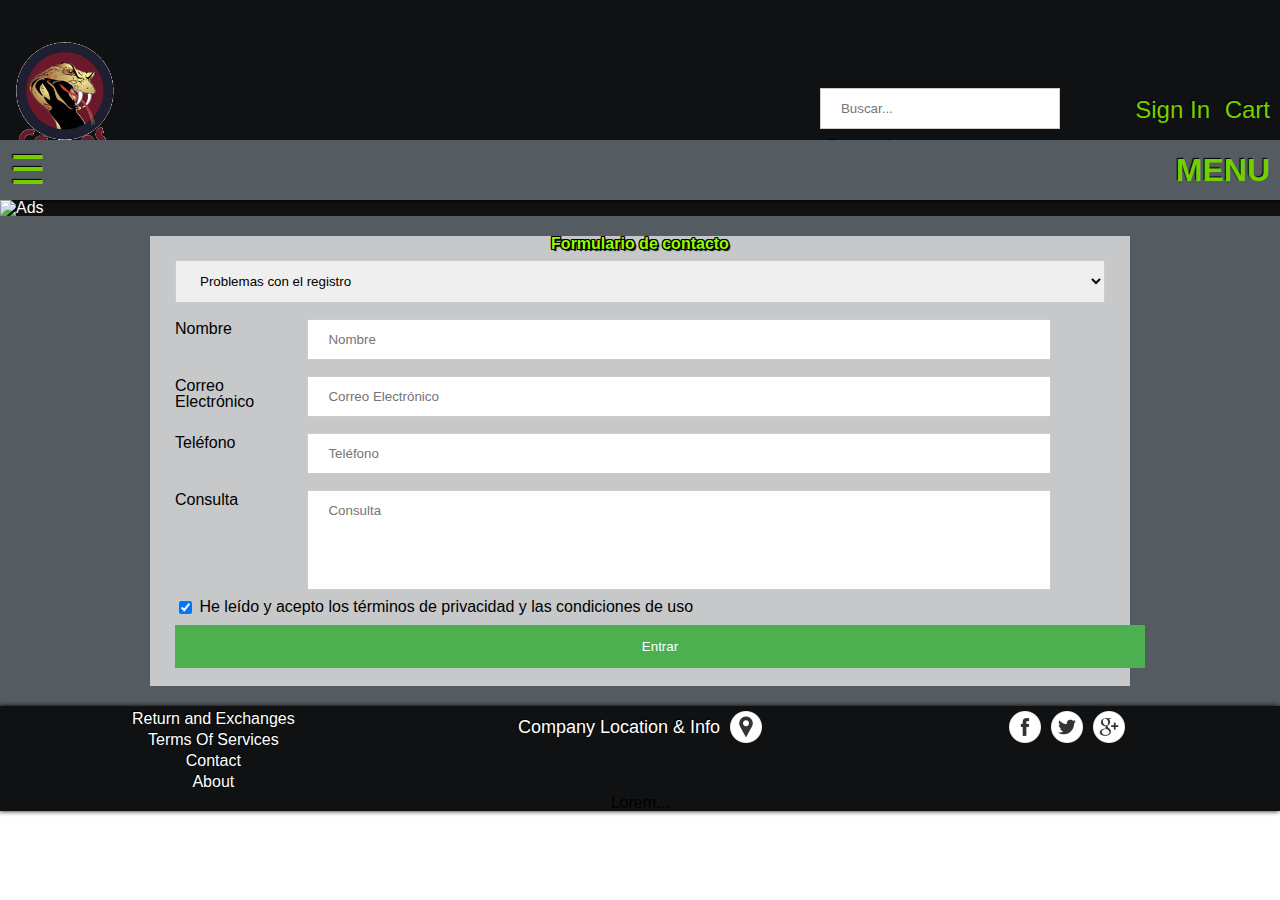
<file: contacto.html>
<!--instalar npm install pug-cli -g-->
<!--compilar pug -P Contacto.pug-->
<!DOCTYPE html>
<html>
<div class="pagina">
<head>
    <meta charset="UTF-8">
    <meta name=description content="">
    <meta name=viewport content="width=device-width, initial-scale=1">
    <title>Contacto</title>
    <link rel=stylesheet href="style/cssJulio.css">
	<link rel=stylesheet href="style/cssEdu/contacto.css">
	<script type="text/javascript" src="javascript/contacto.js"></script>
    <script src="./js/scriptJulio.js"></script>
	
  </head>
  <body>
    <div id="flexWrapper">
      <header>
        <!-- Menu -->
        <div id="menuBar">
          <h1>MENU</h1>
          <input type="button" onclick="desplegarMenu(this.parentNode); openDrpdown(1);" value="☰" class="dropbtn" id="menuIcon" />
            <ul id="menu1" class="dropdown-content">
              <li><a href="#">New Arrivals</a></li>
              <li>
                <input type="button" onclick="openDrpdown(2);" value="All Sections" class="dropbtn"/>
                  <ul id="menu2" class="dropdown-content">
                    <li id="menuItemLvl2"><a href="segundoNivel.html">Section 1</a></li>
                    <li id="menuItemLvl2"><a href="segundoNivel.html">Section 2</a></li>
                    <li id="menuItemLvl2"><a href="segundoNivel.html">Section 3</a></li>
                  </ul></li>
              <li><a href="#">Custom PC</a></li>
              <li><a href="#">Offers</a></li>
            </ul>
        </div>
        <!-- LOGO -->
        <a href="index.html" id="logo"><img id="imgLogo" src="./style/media/images/cobras.gif" alt="Logo" /></a>
        <div id="searchWrapper" class="">
          <input id="searchBox" placeholder="Buscar..." type="text" class="">
          <a id="cerrarBuscar" href="#" onclick="buscarCerrar()">x</a>
          <a href="#" onclick="buscarOpen()">Search</a>
        </div>
        <!-- Tablet y escritorio -->
        <div id="searchWrapperBig" class="">
          <input id="searchBoxBig" placeholder="Buscar..." type="text" class="">
          <a href="#" onclick="">Search</a>
        </div>
        <div id="loginWrapper">
          <a href="login.html">Sign In</a>
        </div>        
        <div id="cartWrapper"><a href="#">Cart</a></div>
        </nav>
      </header>
      <main>
        <div id="sectionsContainer">
          <section class="news">
            
          </section>
        </div>
        <div id="adsContainer"><a href="#"><img alt="Ads"></a></div>
      </main>
  <body></body>
  <div class="contenedor">
    <div class="cuerpo">
    <div class="cabecera">
      <h2>Formulario de contacto</h2>
    </div>
      <p>
        <select class="combo" id="cs1">
          <option value="Problemas con el registro">Problemas con el registro</option>
          <option value="Problemas con mi saldo">Problemas con mi saldo</option>
          <option value="Error al finalizar la compra">Error al finalizar la compra</option>
          <option value="Otro">Otro </option>
        </select>
      </p>
      <p>
        <label class="extra" for="cs2">Nombre</label>
        <input placeholder="Nombre" type="text" name="Nombre" id="cs2" required>
      </p>
      <p>
        <label class="extra" for="cs3">Correo Electrónico</label>
        <input placeholder="Correo Electrónico" type="text" name="Correo" id="cs3" required>
      </p>
      <p>
        <label class="extra" for="cs4">Teléfono</label>
        <input placeholder="Teléfono"type="text" name="Teléfono" id="cs4" required>
      </p>
      <p>
        <label class="extra" for="cs5">Consulta</label>
          <textarea class="consulta" placeholder="Consulta" type="text" name="Consulta" id="cs5" required></textarea>
      </p>
      <input type="checkbox" name="agreement" id="input1" checked="checked">
      <label for="input1">He leído y acepto los términos de privacidad y las condiciones de uso</label>
      <div class="boton" id="btn">
          <button type="button" onclick="ocultarBoton()">Entrar</button>
      </div>
      <div class="loader" id="load">
      </div>
      </div>
    </div>
      <footer>
        <div class="div-footer"><a href="#">Return and Exchanges</a><a href="#">Terms Of Services</a><a href="contacto.html">Contact</a><a href="#">About</a>
        </div>
        <div class="div-footer">
            <a id="mapLocationAnchor" href="localizacion.html">Company Location & Info</a>
            <a href="localizacion.html">
              <img id="mapLocationIcon" src="./style/media/images/icons/location_pin_icon.png" alt="Map location icon" alt="Map Location">
            </a>
        </div>
        <div id="socialNetworkIconBarBottom" class="div-footer">
          <a href="#"><img class="snIcon" src="./style/media/images/icons/facebook_icon.png" alt="Facebook icon"></a>
          <a href="#"><img class="snIcon" src="./style/media/images/icons/twitter_icon.png" alt="Twitter icon"></a>
          <a href="#"><img class="snIcon" src="./style/media/images/icons/google_plus_icon.png" alt="Google plus icon"></a>
        </div>
        <div class="div-footer">
          <p>Lorem...</p>
        </div>
      </footer>
</div>
</html>
</file>
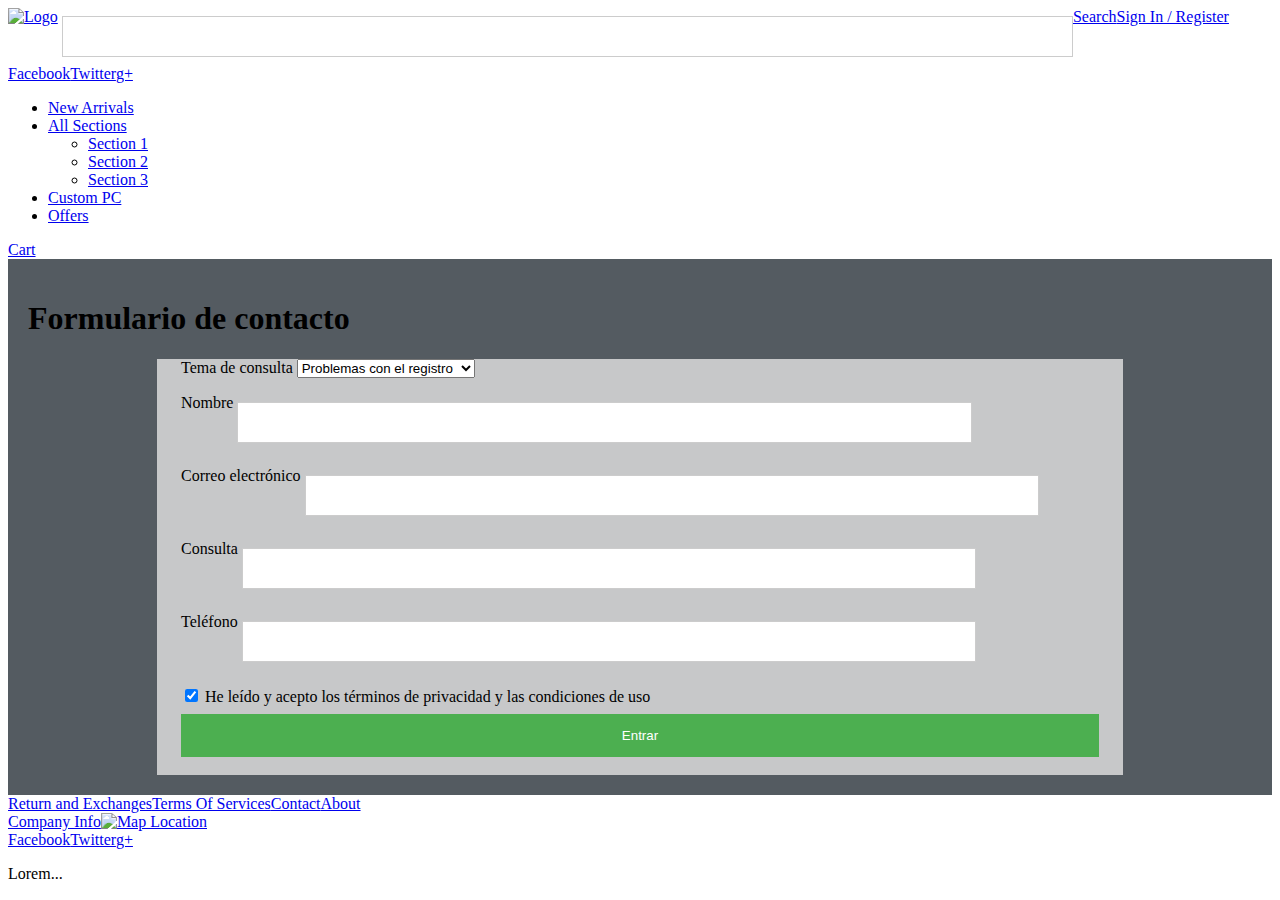
<file: contacto_old.html>
<!--instalar npm install pug-cli -g-->
<!--compilar pug -P Contacto.pug-->
<!DOCTYPE html>
<html>
  <head>
    <meta charset="utf-8">
    <meta name=viewport content="width=device-with, initial-scale=1">
    <link rel=stylesheet href="style/cssEdu/contacto.css">
    <title>Contacto</title>
    <header>
      <nav id="top-nav"><a href="Index.html"><img alt="Logo"></a>
        <input type="text"><a href="#">Search</a><a href="login.html">Sign In / Register</a>
      </nav>
      <nav id="bottom-nav">
        <div id="socialNetworkIconBarTop"><a href="#">Facebook</a><a href="#">Twitter</a><a href="#">g+</a>
        </div>
        <div id="menuBar">
          <ul id="menuItemLvl1">
            <li><a href="#">New Arrivals</a></li>
            <li><a href="1nivel.html">All Sections
                <ul id="menuLvl2">
                  <li id="menuItemLvl2"><a href="segundoNivel.html">Section 1</a></li>
                  <li id="menuItemLvl2"><a href="segundoNivel.html">Section 2</a></li>
                  <li id="menuItemLvl2"><a href="segundoNivel.html">Section 3</a></li>
                </ul></a></li>
            <li><a href="#">Custom PC</a></li>
            <li><a href="#">Offers</a></li>
          </ul>
        </div>
        <div id="div-cart"><a href="#">Cart</a></div>
      </nav>
    </header>
  </head>
  <body></body>
  <div class="contenedor">
    <div class="cabezera">
      <h1>Formulario de contacto</h1>
    </div>
    <div class="cuerpo">
      <p>
        <label for="cs1">Tema de consulta</label>
        <select id="cs1">
          <option value="Problemas con el registro">Problemas con el registro</option>
          <option value="Problemas con mi saldo">Problemas con mi saldo</option>
          <option value="Error al finalizar la compra">Error al finalizar la compra</option>
          <option value="Otro">Otro </option>
        </select>
      </p>
      <p>
        <label for="cs2">Nombre</label>
        <input type="text" name="Nombre" id="cs2">
      </p>
      <p>
        <label for="cs3">Correo electrónico</label>
        <input type="text" name="Correo" id="cs3">
      </p>
      <p>
        <label for="cs4">Consulta</label>
        <input type="text" name="Consulta" id="cs4">
      </p>
      <p>
        <label for="cs5">Teléfono</label>
        <input type="text" name="Teléfono" id="cs5">
      </p>
      <input type="checkbox" name="agreement" id="input1" checked="checked">
      <label for="input1">He leído y acepto los términos de privacidad y las condiciones de uso</label>
      <div class="boton">
        <button type="submit">Entrar</button>
      </div>
    </div>
  </div>
  <footer>
    <div class="div-footer"><a href="#">Return and Exchanges</a><a href="#">Terms Of Services</a><a href="contacto.html">Contact</a><a href="#">About</a>
    </div>
    <div class="div-footer">
      <div id="div-map"><a href="localizacion.html">Company Info</a><a href="localizacion.html"><img alt="Map Location"></a></div>
      <div id="socialNetworkIconBarBottom"><a href="#">Facebook</a><a href="#">Twitter</a><a href="#">g+</a>
      </div>
    </div>
    <div class="div-footer">
      <p>Lorem...</p>
    </div>
  </footer>
</html>
</file>
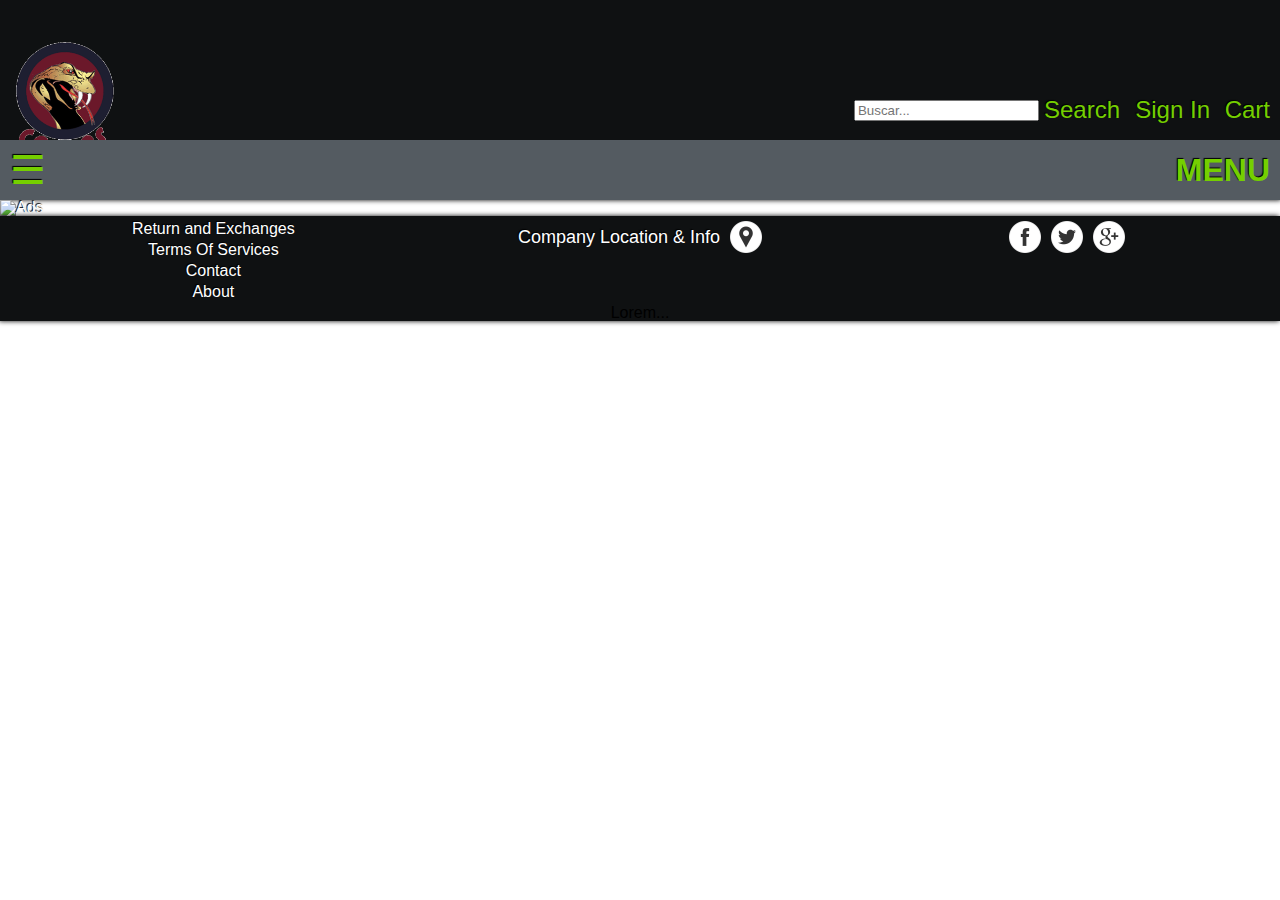
<file: Index - copia.html>
<!DOCTYPE html>
<html>
  <head>
    <meta charset="UTF-8">
    <meta name=description content="">
    <meta name=viewport content="width=device-width, initial-scale=1">
    <title>Homapage</title>
    <link rel=stylesheet href="style/cssJulio.css">
    <script src="./js/scriptJulio.js"></script>
  </head>
  <body>
    <div id="flexWrapper">
      <header>
        <!-- Menu -->
        <div id="menuBar">
          <h1>MENU</h1>
          <input type="button" onclick="desplegarMenu(this.parentNode); openDrpdown(1);" value="☰" class="dropbtn" id="menuIcon" />
            <ul id="menu1" class="dropdown-content">
              <li><a href="#">New Arrivals</a></li>
              <li>
                <input type="button" onclick="openDrpdown(2);" value="All Sections" class="dropbtn"/>
                  <ul id="menu2" class="dropdown-content">
                    <li id="menuItemLvl2"><a href="segundoNivel.html">Section 1</a></li>
                    <li id="menuItemLvl2"><a href="segundoNivel.html">Section 2</a></li>
                    <li id="menuItemLvl2"><a href="segundoNivel.html">Section 3</a></li>
                  </ul></li>
              <li><a href="#">Custom PC</a></li>
              <li><a href="#">Offers</a></li>
            </ul>
        </div>
        <!-- LOGO -->
        <a href="Index.html" id="logo"><img id="imgLogo" src="./style/media/images/cobras.gif" alt="Logo" /></a>
        <div id="searchWrapper" class="">
          <input id="searchBox" placeholder="Buscar..." type="text" class="">
          <a id="cerrarBuscar" href="#" onclick="buscarCerrar()">x</a>
          <a href="#" onclick="buscarOpen()">Search</a>
        </div>
        <!-- Tablet y escritorio -->
        <div id="searchWrapperBig" class="">
          <input id="searchBoxBig" placeholder="Buscar..." type="text" class="">
          <a href="#" onclick="">Search</a>
        </div>
        <div id="loginWrapper">
          <a href="login.html">Sign In</a>
        </div>        
        <div id="cartWrapper"><a href="#">Cart</a></div>
        </nav>
      </header>
      <main>
        <div id="sectionsContainer">
          <section class="news">
            
          </section>
        </div>
        <div id="adsContainer"><a href="#"><img alt="Ads"></a></div>
      </main>
      <footer>
        <div class="div-footer"><a href="#">Return and Exchanges</a><a href="#">Terms Of Services</a><a href="contacto.html">Contact</a><a href="#">About</a>
        </div>
        <div class="div-footer">
            <a id="mapLocationAnchor" href="localizacion.html">Company Location & Info</a>
            <a href="localizacion.html">
              <img id="mapLocationIcon" src="./style/media/images/icons/location_pin_icon.png" alt="Map location icon" alt="Map Location">
            </a>
        </div>
        <div id="socialNetworkIconBarBottom" class="div-footer">
          <a href="#"><img class="snIcon" src="./style/media/images/icons/facebook_icon.png" alt="Facebook icon"></a>
          <a href="#"><img class="snIcon" src="./style/media/images/icons/twitter_icon.png" alt="Twitter icon"></a>
          <a href="#"><img class="snIcon" src="./style/media/images/icons/google_plus_icon.png" alt="Google plus icon"></a>
        </div>
        <div class="div-footer">
          <p>Lorem...</p>
        </div>
      </footer>
    </div>
  </body>
</html>
</file>
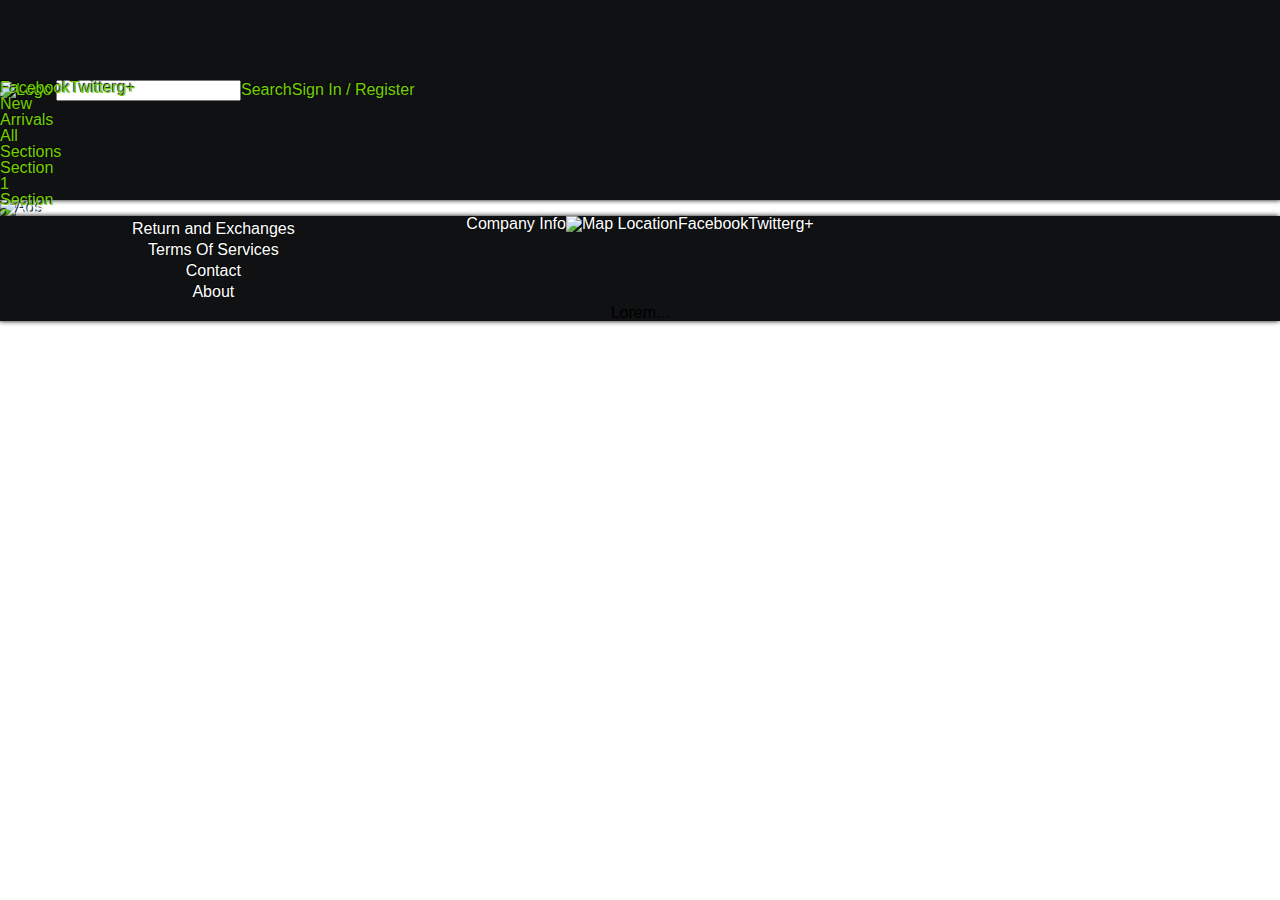
<file: index_old.html>
<!DOCTYPE html>
<html>
  <head>
    <meta charset="UTF-8">
    <meta name=description content="">
    <meta name=viewport content="width=device-width, initial-scale=1">
    <title>Homapage</title>
    <link rel=stylesheet href="style/cssJulio.css">
  </head>
  <body>
    <div id="flexWrapper">
      <header>
        <nav id="top-nav"><a href="Index.html"><img alt="Logo"></a>
          <input id="searchBox" type="text"><a href="#">Search</a><a href="login.html">Sign In / Register</a>
        </nav>
        <nav id="bottom-nav">
          <div id="socialNetworkIconBarTop"><a href="#">Facebook</a><a href="#">Twitter</a><a href="#">g+</a>
          </div>
          <div id="menuBar">
            <ul id="menuItemLvl1">
              <li><a href="#">New Arrivals</a></li>
              <li><a href="1nivel.html">All Sections
                  <ul id="menuLvl2">
                    <li id="menuItemLvl2"><a href="segundoNivel.html">Section 1</a></li>
                    <li id="menuItemLvl2"><a href="segundoNivel.html">Section 2</a></li>
                    <li id="menuItemLvl2"><a href="segundoNivel.html">Section 3</a></li>
                  </ul></a></li>
              <li><a href="#">Custom PC</a></li>
              <li><a href="#">Offers</a></li>
            </ul>
          </div>
          <div id="div-cart"><a href="#">Cart</a></div>
        </nav>
      </header>
      <main>
        <div id="sectionsContainer">
          <section class="news"></section>
          <section class="news"></section>
          <section class="news"></section>
        </div>
        <div id="adsContainer"><a href="#"><img alt="Ads"></a></div>
      </main>
      <footer>
        <div class="div-footer"><a href="#">Return and Exchanges</a><a href="#">Terms Of Services</a><a href="contacto.html">Contact</a><a href="#">About</a>
        </div>
        <div class="div-footer">
          <div id="div-map"><a href="localizacion.html">Company Info</a><a href="localizacion.html"><img alt="Map Location"></a></div>
          <div id="socialNetworkIconBarBottom"><a href="#">Facebook</a><a href="#">Twitter</a><a href="#">g+</a>
          </div>
        </div>
        <div class="div-footer">
          <p>Lorem...</p>
        </div>
      </footer>
    </div>
  </body>
</html>
</file>
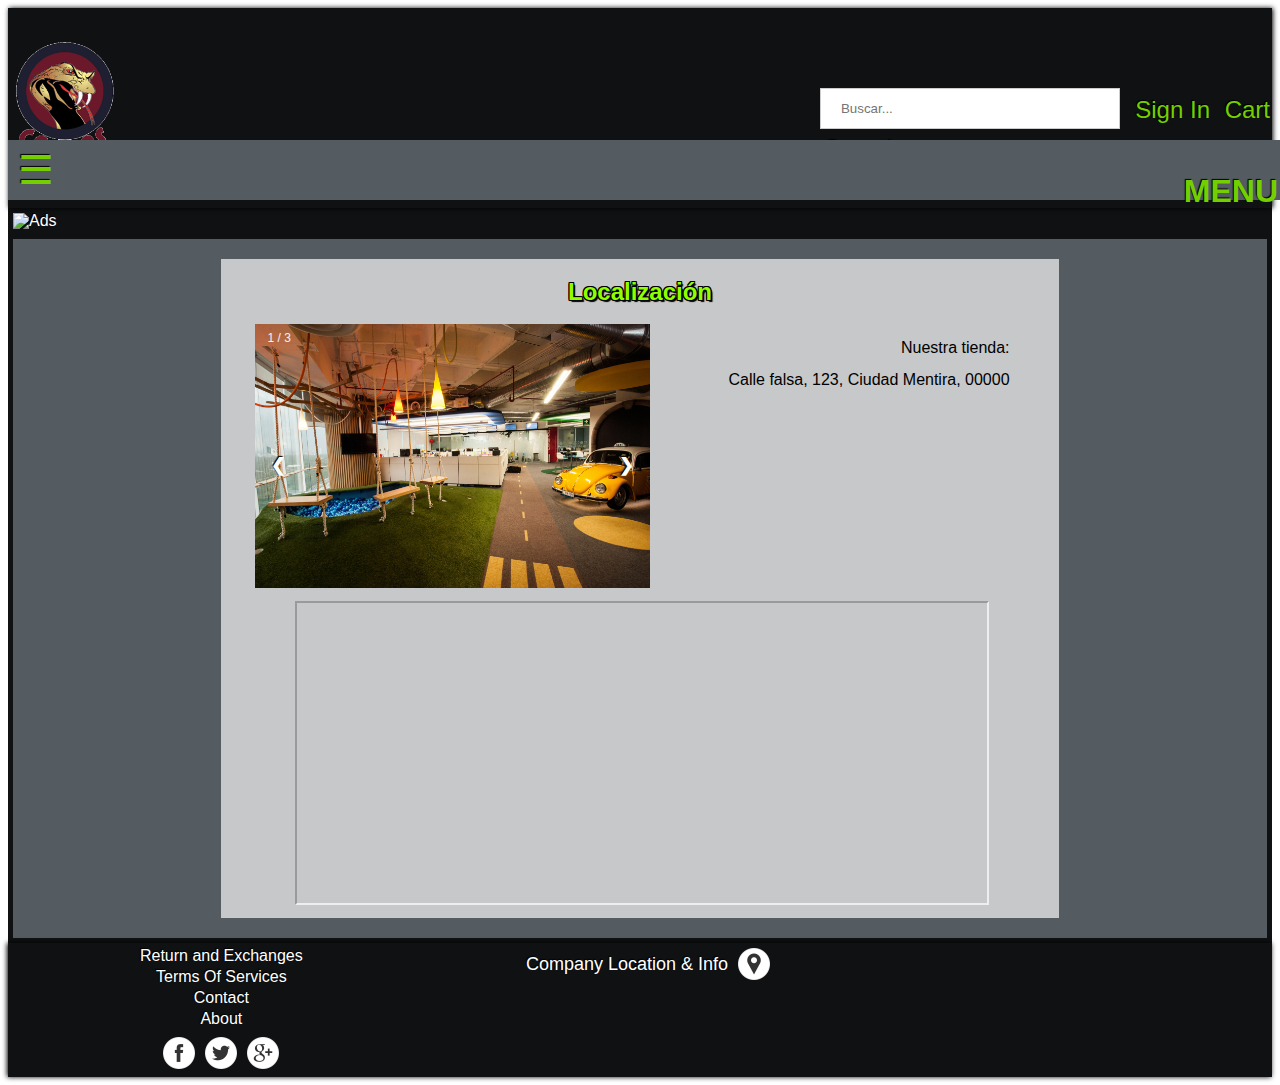
<file: localizacion.html>
<!--instalar npm install pug-cli -g-->
<!--compilar pug -P Contacto.pug-->
<!-- git fetch origin || git merge origin/gh-pages || git add . || git commit -m "" || git push origin rama_edu-->
<!DOCTYPE html>
<html>
    
<div class="pagina">
  <!DOCTYPE html>
<html>
  <head>
    <meta charset="UTF-8">
    <meta name=description content="">
    <meta name=viewport content="width=device-width, initial-scale=1">
    <title>Localización</title>
    <link rel=stylesheet href="style/cssEdu/localizacion.css">
  </head>
  <body>
    <div id="flexWrapper">
      <header>
        <!-- Menu -->
        <div id="menuBar">
          <h1>MENU</h1>
          <input type="button" onclick="desplegarMenu(this.parentNode); openDrpdown(1);" value="☰" class="dropbtn" id="menuIcon" />
            <ul id="menu1" class="dropdown-content">
              <li><a href="#">New Arrivals</a></li>
              <li>
                <input type="button" onclick="openDrpdown(2);" value="All Sections" class="dropbtn"/>
                  <ul id="menu2" class="dropdown-content">
                    <li id="menuItemLvl2"><a href="segundoNivel.html">Section 1</a></li>
                    <li id="menuItemLvl2"><a href="segundoNivel.html">Section 2</a></li>
                    <li id="menuItemLvl2"><a href="segundoNivel.html">Section 3</a></li>
                  </ul></li>
              <li><a href="#">Custom PC</a></li>
              <li><a href="#">Offers</a></li>
            </ul>
        </div>
        <!-- LOGO -->
        <a href="index.html" id="logo"><img id="imgLogo" src="./style/media/images/cobras.gif" alt="Logo" /></a>
        <div id="searchWrapper" class="">
          <input id="searchBox" placeholder="Buscar..." type="text" class="">
          <a id="cerrarBuscar" href="#" onclick="buscarCerrar()">x</a>
          <a href="#" onclick="buscarOpen()">Search</a>
        </div>
        <!-- Tablet y escritorio -->
        <div id="searchWrapperBig" class="">
          <input id="searchBoxBig" placeholder="Buscar..." type="text" class="">
          <a href="#" onclick="">Search</a>
        </div>
        <div id="loginWrapper">
          <a href="login.html">Sign In</a>
        </div>        
        <div id="cartWrapper"><a href="#">Cart</a></div>
        </nav>
      </header>
      <main>
        <div id="sectionsContainer">
          <section class="news">
            
          </section>
        </div>
        <div id="adsContainer"><a href="#"><img alt="Ads"></a></div>
      </main>
  <body>
  <div class="contenedor">
    <div class="cuerpo">
    <div class="cabecera">
      <h2>Localización</h2>
    </div>
        <div class=localizacion>
            <!--PRUEBA-->
            <div class="slideshow-container">
              <div class="mySlides fade">
                <div class="numbertext">1 / 3</div>
                <img src="imagenes/Entrada.jpg" style="width:100%">
              </div>

              <div class="mySlides fade">
                <div class="numbertext">2 / 3</div>
                <img src="imagenes/img2.jpg" style="width:100%">
              </div>

              <div class="mySlides fade">
                <div class="numbertext">3 / 3</div>
                <img src="imagenes/img3.jpg" style="width:100%">
              </div>
              <a class="prev" onclick="plusSlides(-1)">&#10094;</a>
              <a class="next" onclick="plusSlides(1)">&#10095;</a>
            </div>
            <div class="txt">
            <p>Nuestra tienda: <br><br> Calle falsa, 123, Ciudad Mentira, 00000</p>
            </div>
            
            <!--<div class="img">
            <img src="../imagenes/Entrada.jpg" width="100%" height="100%">
            </div>
            -->
        </div>
        
        <div class="mapa">
        <iframe src="https://www.google.com/maps/embed?pb=!1m18!1m12!1m3!1d50057.8791138943!2d-0.507543641959008!3d38.35783554217254!2m3!1f0!2f0!3f0!3m2!1i1024!2i768!4f13.1!3m3!1m2!1s0xd6235da3b9dab4b%3A0x1d7da872ac0b81e3!2sAlicante!5e0!3m2!1ses!2ses!4v1476198800826" width="100%" height="300px">Ubicación</iframe>
        </div>
      </div>
      <script type="text/javascript" src="javascript/localizacion.js"></script>
    </div>
  <footer>
        <div class="div-footer"><a href="#">Return and Exchanges</a><a href="#">Terms Of Services</a><a href="contacto.html">Contact</a><a href="#">About</a>
        </div>
        <div class="div-footer">
            <a id="mapLocationAnchor" href="localizacion.html">Company Location & Info</a>
            <a href="localizacion.html">
              <img id="mapLocationIcon" src="./style/media/images/icons/location_pin_icon.png" alt="Map location icon" alt="Map Location">
            </a>
        </div>
        <div id="socialNetworkIconBarBottom" class="div-footer">
          <a href="#"><img class="snIcon" src="./style/media/images/icons/facebook_icon.png" alt="Facebook icon"></a>
          <a href="#"><img class="snIcon" src="./style/media/images/icons/twitter_icon.png" alt="Twitter icon"></a>
          <a href="#"><img class="snIcon" src="./style/media/images/icons/google_plus_icon.png" alt="Google plus icon"></a>
        </div>
        <div class="div-footer">
          <p>Lorem...</p>
        </div>
      </footer>
</div>
</html>
</file>
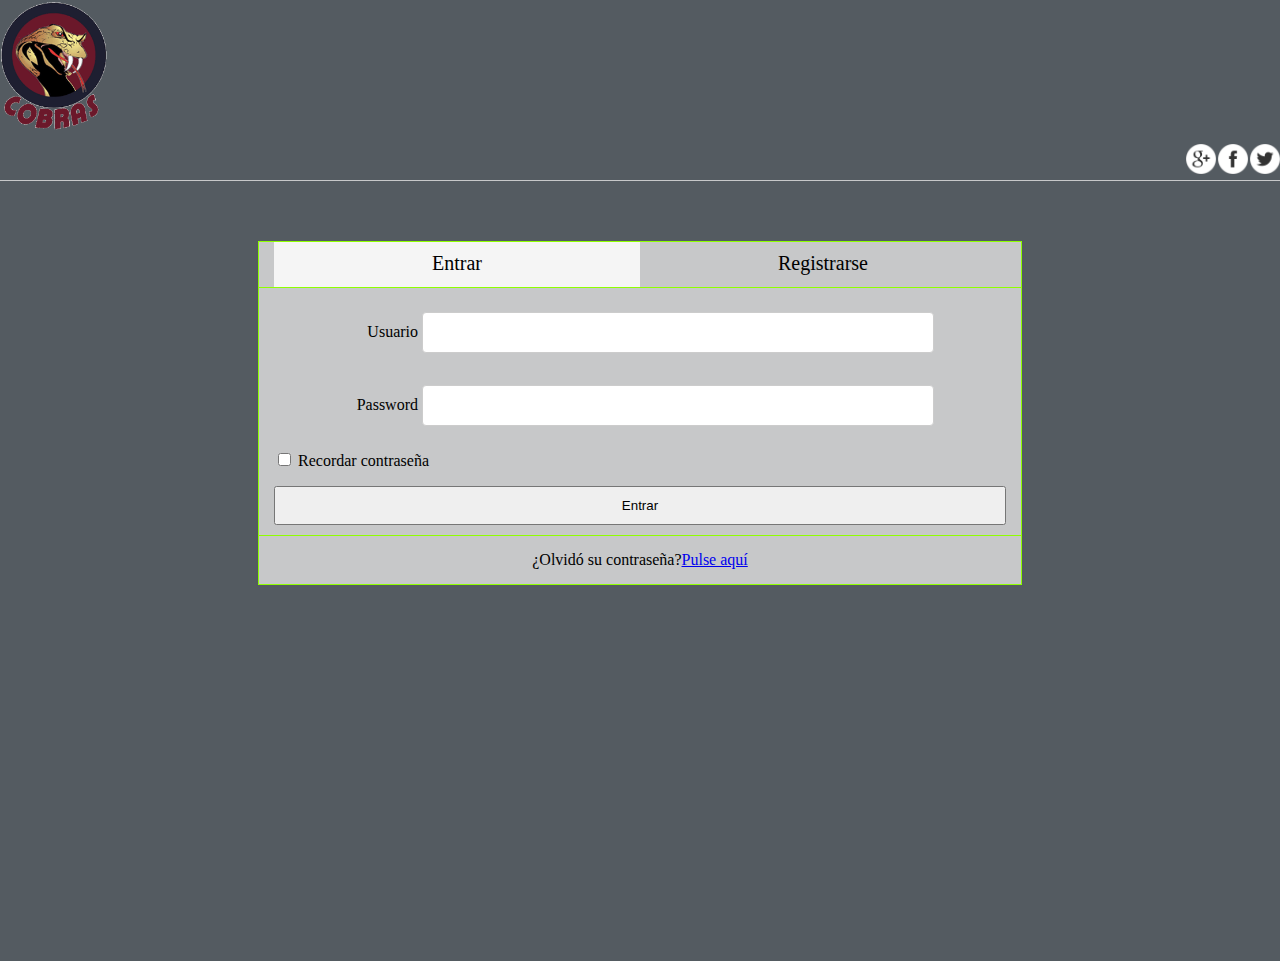
<file: login.html>
<!DOCTYPE html>
<html>
  <head>
    <meta charset="utf-8">
    <title>Sign-in/Sign-up</title>
    <link rel="stylesheet" href="style/login.css" type="text/css">
  </head>
    
    
  <body>
      
        <header>
            <div class="logo">
                <a href="index.html"><img src="style/media/images/cobras.gif"></a>
            </div>
            <div class="social">
                <a href="https://twitter.com/"><img src="style/media/images/icons/twitter_icon.png"></a>
                <a href="https://es-es.facebook.com/"><img src="style/media/images/icons/facebook_icon.png"></a>
                <a href="https://plus.google.com/collections/featured?hl=es"><img src="style/media/images/icons/google_plus_icon.png"></a>
            </div>
      </header>
        <main>
            <div class="tabs">
                <ul class="tab">
                    <li><a href="javascript:void(0)" class="tablinks" onclick="openTab(event, 'entrar')" id="default" >Entrar</a></li>
                    <li><a href="javascript:void(0)" class="tablinks" onclick="openTab(event, 'registrarse')">Registrarse</a></li>
                </ul>
            </div>
            
            <div id="entrar" class="tabcontent">
            
            <form id="form-login" >
              <p>
                <label for="user">Usuario</label>
                <input type="text" name="usuario" id="user" placeholder="Usuario" required>
              </p>
              <p>
                <label for="password">Password</label>
                <input type="password" name="pass" id="password" placeholder="Contraseña" required>
              </p>
              <p>
                <input type="checkbox" id="recordarPass">
                <label for="recordarPass">Recordar contraseña</label>
              </p>
            <input type="submit" value="Entrar">
            </form>
            </div>
            <div id="registrarse" class="tabcontent">
            <p>* Los campos son oligatorios</p>
            <form id="form-registro" action="" method="post">
              <p>
                <label for="newuser">Nombre Usuario *</label>
                <input type="text" name="usuario" id="newuser" placeholder="Nuevo usuario *" required>
              </p>
              <p>
                <label for="newPass">Password *</label>
                <input type="password" name="password" id="newPass" placeholder="Contraseña *" required>
              </p>
                <p>
                <label for="newPass">Repetir contraseña *</label>
                <input type="password" name="password" id="newPass" placeholder="Repetir contraseña *" required>
              </p>
              <p>
                <label for="newEmail">e-Mail *</label>
                <input type="text" name="email" id="newEmail" placeholder="e-Mail *" required>
              </p>
              <p>
                <input type="checkbox" id="aceptar">
                <label for="aceptar">He leído y acepto la política de privacidad</label>
              </p>
                
            <input type="submit" value="Registrarse">
            </form>
            </div>
            
            <div class="recuperarPass">
                <label for="recuperacionPass">¿Olvidó su contraseña?</label><a href="#" id="recuperacionPass">Pulse aquí</a>
            </div>
    </main>
      <script>
        function openTab(evt, login)
        {
            var i, tabcontent, tablinks;
            
            tabcontent=document.getElementsByClassName("tabcontent");
            for(i=0;i<tabcontent.length;i++)
            {
                tabcontent[i].style.display="none";
            }
            
            tablinks = document.getElementsByClassName("tablinks");
            for (i = 0; i < tablinks.length; i++) {
                tablinks[i].className = tablinks[i].className.replace(" active", "");
            }
            
            document.getElementById(login).style.display = "block";
            evt.currentTarget.className += " active";
            
        }
        
        document.getElementById("default").click();
        
        
    </script>
      
  </body>
</html>
</file>
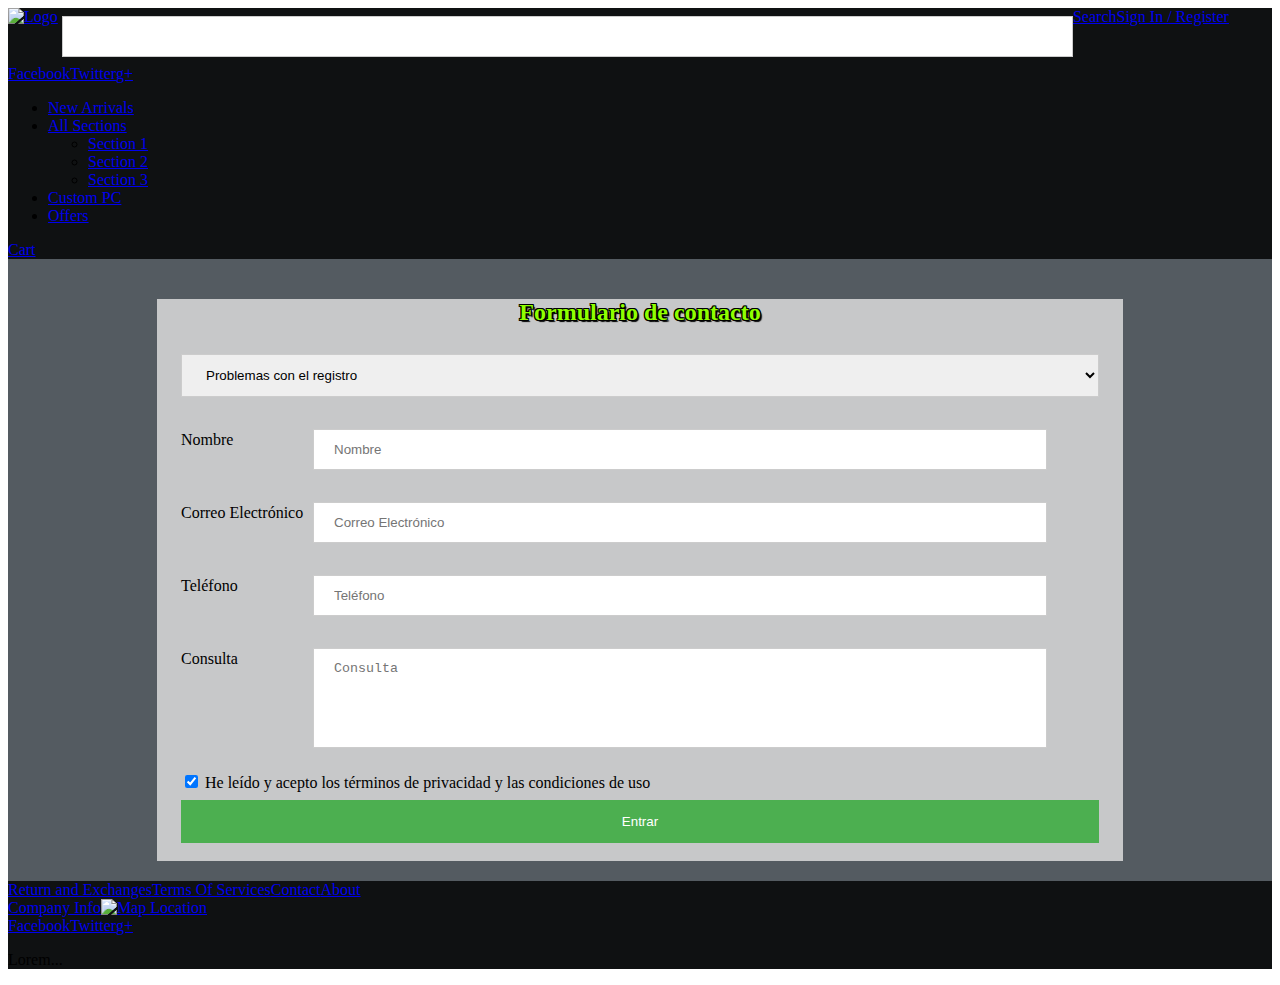
<file: movil/contacto.html>
<!--instalar npm install pug-cli -g-->
<!--compilar pug -P Contacto.pug-->
<!DOCTYPE html>
<html>
<div class="pagina">
  <head>
    <meta charset="utf-8">
    <meta name=viewport content="width=device-with, initial-scale=1">
      <script type="text/javascript" src="../javascript/contacto.js"></script>
    <link rel=stylesheet href="../style/cssEdu/contacto.css">
    <title>Contacto</title>
    <header>
      <nav id="top-nav"><a href="Index.html"><img alt="Logo"></a>
        <input type="text"><a href="#">Search</a><a href="login.html">Sign In / Register</a>
      </nav>
      <nav id="bottom-nav">
        <div id="socialNetworkIconBarTop"><a href="#">Facebook</a><a href="#">Twitter</a><a href="#">g+</a>
        </div>
        <div id="menuBar">
          <ul id="menuItemLvl1">
            <li><a href="#">New Arrivals</a></li>
            <li><a href="1nivel.html">All Sections
                <ul id="menuLvl2">
                  <li id="menuItemLvl2"><a href="segundoNivel.html">Section 1</a></li>
                  <li id="menuItemLvl2"><a href="segundoNivel.html">Section 2</a></li>
                  <li id="menuItemLvl2"><a href="segundoNivel.html">Section 3</a></li>
                </ul></a></li>
            <li><a href="#">Custom PC</a></li>
            <li><a href="#">Offers</a></li>
          </ul>
        </div>
        <div id="div-cart"><a href="#">Cart</a></div>
      </nav>
    </header>
  </head>
  <body></body>
  <div class="contenedor">
    <div class="cuerpo">
    <div class="cabecera">
      <h2>Formulario de contacto</h2>
    </div>
      <p>
        <select class="combo" id="cs1">
          <option value="Problemas con el registro">Problemas con el registro</option>
          <option value="Problemas con mi saldo">Problemas con mi saldo</option>
          <option value="Error al finalizar la compra">Error al finalizar la compra</option>
          <option value="Otro">Otro </option>
        </select>
      </p>
      <p>
        <label class="extra" for="cs2">Nombre</label>
        <input placeholder="Nombre" type="text" name="Nombre" id="cs2" required>
      </p>
      <p>
        <label class="extra" for="cs3">Correo Electrónico</label>
        <input placeholder="Correo Electrónico" type="text" name="Correo" id="cs3" required>
      </p>
      <p>
        <label class="extra" for="cs4">Teléfono</label>
        <input placeholder="Teléfono"type="text" name="Teléfono" id="cs4" required>
      </p>
      <p>
        <label class="extra" for="cs5">Consulta</label>
          <textarea class="consulta" placeholder="Consulta" type="text" name="Consulta" id="cs5" required></textarea>
      </p>
      <input type="checkbox" name="agreement" id="input1" checked="checked">
      <label for="input1">He leído y acepto los términos de privacidad y las condiciones de uso</label>
      <div class="boton" id="btn">
          <button type="button" onclick="ocultarBoton()">Entrar</button>
      </div>
      <div class="loader" id="load">
      </div>
      </div>
    </div>
  <footer>
    <div class="div-footer"><a href="#">Return and Exchanges</a><a href="#">Terms Of Services</a><a href="contacto.html">Contact</a><a href="#">About</a>
    </div>
    <div class="div-footer">
      <div id="div-map"><a href="localizacion.html">Company Info</a><a href="localizacion.html"><img alt="Map Location"></a></div>
      <div id="socialNetworkIconBarBottom"><a href="#">Facebook</a><a href="#">Twitter</a><a href="#">g+</a>
      </div>
    </div>
    <div class="div-footer">
      <p>Lorem...</p>
    </div>
  </footer>
</div>
</html>
</file>
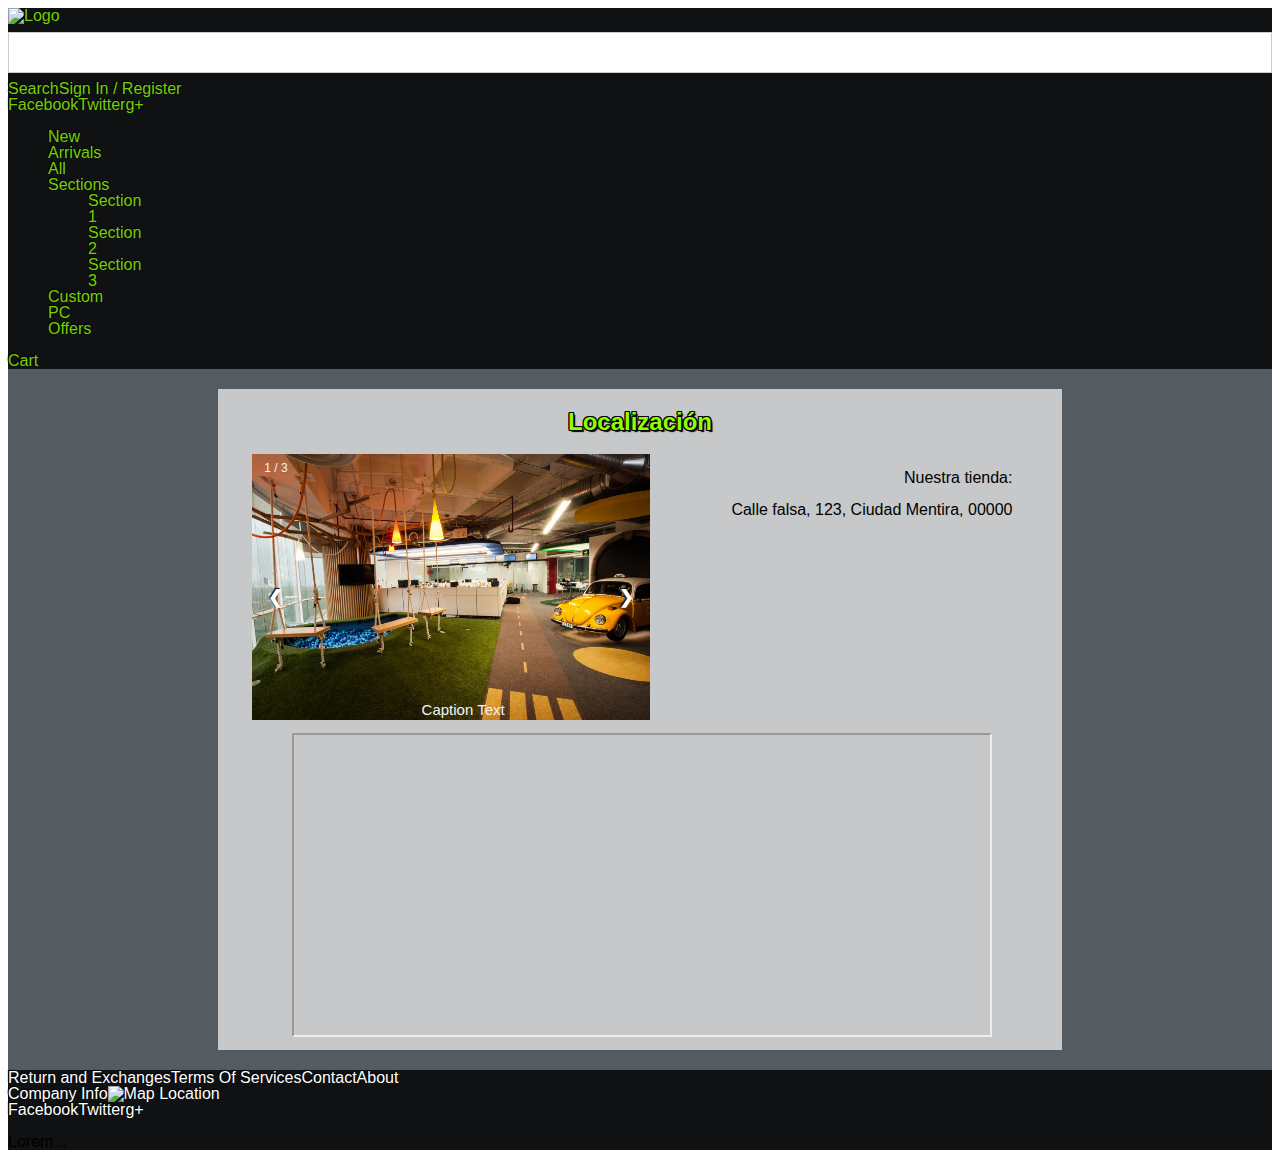
<file: movil/localizacion.html>
<!--instalar npm install pug-cli -g-->
<!--compilar pug -P Contacto.pug-->
<!-- git fetch origin || git merge origin/gh-pages || git add . || git commit -m "" || git push origin rama_edu-->
<!DOCTYPE html>
<html>
    
<div class="pagina">
  <head>
    <meta charset="utf-8">
    <meta name=viewport content="width=device-with, initial-scale=1">
      
    <link rel=stylesheet href="../style/cssEdu/localizacion.css">
    <title>Contacto</title>
    <header>
      <nav id="top-nav"><a href="Index.html"><img alt="Logo"></a>
        <input type="text"><a href="#">Search</a><a href="login.html">Sign In / Register</a>
      </nav>
      <nav id="bottom-nav">
        <div id="socialNetworkIconBarTop"><a href="#">Facebook</a><a href="#">Twitter</a><a href="#">g+</a>
        </div>
        <div id="menuBar">
          <ul id="menuItemLvl1">
            <li><a href="#">New Arrivals</a></li>
            <li><a href="1nivel.html">All Sections
                <ul id="menuLvl2">
                  <li id="menuItemLvl2"><a href="segundoNivel.html">Section 1</a></li>
                  <li id="menuItemLvl2"><a href="segundoNivel.html">Section 2</a></li>
                  <li id="menuItemLvl2"><a href="segundoNivel.html">Section 3</a></li>
                </ul></a></li>
            <li><a href="#">Custom PC</a></li>
            <li><a href="#">Offers</a></li>
          </ul>
        </div>
        <div id="div-cart"><a href="#">Cart</a></div>
      </nav>
    </header>
  </head>
  <body>
  <div class="contenedor">
    <div class="cuerpo">
    <div class="cabecera">
      <h2>Localización</h2>
    </div>
        <div class=localizacion>
            <!--PRUEBA-->
            <div class="slideshow-container">
              <div class="mySlides fade">
                <div class="numbertext">1 / 3</div>
                <img src="../imagenes/Entrada.jpg" style="width:100%">
                <div class="text">Caption Text</div>
              </div>

              <div class="mySlides fade">
                <div class="numbertext">2 / 3</div>
                <img src="../imagenes/img2.jpg" style="width:100%">
                <div class="text">Caption Two</div>
              </div>

              <div class="mySlides fade">
                <div class="numbertext">3 / 3</div>
                <img src="../imagenes/img3.jpg" style="width:100%">
                <div class="text">Caption Three</div>
              </div>
              <a class="prev" onclick="plusSlides(-1)">&#10094;</a>
              <a class="next" onclick="plusSlides(1)">&#10095;</a>
            </div>
            <div class="txt">
            <p>Nuestra tienda: <br><br> Calle falsa, 123, Ciudad Mentira, 00000</p>
            </div>
            
            <!--<div class="img">
            <img src="../imagenes/Entrada.jpg" width="100%" height="100%">
            </div>
            -->
        </div>
        
        <div class="mapa">
        <iframe src="https://www.google.com/maps/embed?pb=!1m18!1m12!1m3!1d50057.8791138943!2d-0.507543641959008!3d38.35783554217254!2m3!1f0!2f0!3f0!3m2!1i1024!2i768!4f13.1!3m3!1m2!1s0xd6235da3b9dab4b%3A0x1d7da872ac0b81e3!2sAlicante!5e0!3m2!1ses!2ses!4v1476198800826" width="100%" height="300px">Ubicación</iframe>
        </div>
      </div>
      <script type="text/javascript" src="../javascript/localizacion.js"></script>
    </div>
      </body>
  <footer>
    <div class="div-footer"><a href="#">Return and Exchanges</a><a href="#">Terms Of Services</a><a href="contacto.html">Contact</a><a href="#">About</a>
    </div>
    <div class="div-footer">
      <div id="div-map"><a href="localizacion.html">Company Info</a><a href="localizacion.html"><img alt="Map Location"></a></div>
      <div id="socialNetworkIconBarBottom"><a href="#">Facebook</a><a href="#">Twitter</a><a href="#">g+</a>
      </div>
    </div>
    <div class="div-footer">
      <p>Lorem...</p>
    </div>
  </footer>
</div>
</html>
</file>
<file: style/cssEdu/contacto.css>
form {
    border: 3px solid #f1f1f1;
}

input[type=text], input[type=password],textarea[type=text] {
    width: 100%;
    padding: 12px 20px;
    margin: 8px 0;
    display: inline-block;
    border: 1px solid #ccc;
    box-sizing: border-box;
}

.combo
{
    width: 100%;
    padding: 12px 20px;
    margin: 8px 0;
    display: inline-block;
    border: 1px solid #ccc;
    box-sizing: border-box;
}

button {
    background-color: #4CAF50;
    color: white;
    padding: 14px 20px;
    margin: 8px 0;
    border: none;
    cursor: pointer;
    width: 100%;
}

button:hover {
    box-shadow: 0 12px 16px 0 rgba(0,0,0,0.24);
}


.cabecera{
    text-align: center;
    color:#8fff00;
    text-shadow: 1px 1px black, -1px -1px black,	1px -1px black, -1px 1px black, 1px 0px black, -1px -0px black,	0px -1px black, -0px 1px black, 2px 2px 1px black;
}
.contenedor{
    background-color: #545b61;
    padding: 20px;
}
.pagina{
    background-color: #0f1112;
}
.loader {
  display: none;
  border: 16px solid #f3f3f3;
  border-radius: 50%;
  border-top: 16px solid #3498db;
  border-top: 16px solid #3498db;
  border-top: 16px solid #3498db;
  width: 25px;
  height: 25px;
  -webkit-animation: spin 2s linear infinite;
  animation: spin 2s linear inifinite;
  margin-left: auto;
  margin-right: auto;
  margin-top: 2px;
 
}
textarea {
    resize: none;
}
@-webkit-keyframes spin {
  0% { -webkit-transform: rotate(0deg); }
  100% { -webkit-transform: rotate(360deg); }
}

@keyframes spin {
  0% { transform: rotate(0deg); }
  100% { transform: rotate(360deg); }
}
.consulta{
    height: 100px;
}


    .cuerpo{
    width: 95%;
    padding-left: 2%;
    padding-right: 2%;
    margin-left:auto;
    margin-right:auto;
    background-color: #c7c8c9;
    padding-bottom: 10px;
    
    }

    .extra{
        display:inline-block;
        display:none;
    }
/* Change styles for span and cancel button on extra small screens */
@media screen and (min-width: 993px) {
    span.psw {
       display: block;
       float: none;
    }
    
    .cuerpo{
    width: 75%;
    padding-left: 2%;
    padding-right: 2%;
    margin-left:auto;
    margin-right:auto;
    background-color: #c7c8c9;
    padding-bottom: 10px;
    }
    .extra{
        display:inline-block;
        width: 8em;
        vertical-align:top;
        margin-top: 10px;
    }
    input[type=text], input[type=password],textarea[type=text] {
    width: 80%;
    padding: 12px 20px;
    margin: 8px 0;
    display: inline-block;
    border: 1px solid #ccc;
    box-sizing: border-box;
    vertical-align:top;
    }

}
@media screen and (max-width: 992px) and (min-width:769px) {    
    .cuerpo{
    width: 70%;
    padding-left: 2%;
    padding-right: 2%;
    margin-left:auto;
    margin-right:auto;
    background-color: #c7c8c9;
    padding-bottom: 10px;
    }
        .extra{
        display:block;
    }
    
    input[type=text], input[type=password],textarea[type=text] {
    width: 100%;
    padding: 12px 20px;
    margin: 8px 0;
    border: 1px solid #ccc;
    box-sizing: border-box;
}
}
</file>
<file: style/cssEdu/localizacion.css>
/* Slideshow container */
.slideshow-container {
  max-width: 1000px;
  position: relative;
  margin: auto;
}

/* Next & previous buttons */
.prev, .next {
  cursor: pointer;
  position: absolute;
  top: 50%;
  width: auto;
  margin-top: -22px;
  padding: 16px;
  color: white;
  font-weight: bold;
  font-size: 18px;
  transition: 0.6s ease;
  border-radius: 0 3px 3px 0;
}

/* Position the "next button" to the right */
.next {
  right: 0;
  border-radius: 3px 0 0 3px;
}

/* On hover, add a black background color with a little bit see-through */
.prev:hover, .next:hover {
  background-color: rgba(0,0,0,0.8);
}

/* Caption text */
.text {
  color: #f2f2f2;
  font-size: 15px;
  padding: 8px 12px;
  position: absolute;
  bottom: 8px;
  width: 100%;
  text-align: center;
}

/* Number text (1/3 etc) */
.numbertext {
  color: #f2f2f2;
  font-size: 12px;
  padding: 8px 12px;
  position: absolute;
  top: 0;
}

/* The dots/bullets/indicators */
.dot {
  cursor:pointer;
  height: 13px;
  width: 13px;
  margin: 0 2px;
  background-color: #bbb;
  border-radius: 50%;
  display: inline-block;
  transition: background-color 0.6s ease;
}

.active, .dot:hover {
  background-color: #717171;
}

/* Fading animation */
.fade {
  -webkit-animation-name: fade;
  -webkit-animation-duration: 1.5s;
  animation-name: fade;
  animation-duration: 1.5s;
}

@-webkit-keyframes fade {
  from {opacity: .4} 
  to {opacity: 1}
}

@keyframes fade {
  from {opacity: .4} 
  to {opacity: 1}
}
form {
    border: 3px solid #f1f1f1;
}

input[type=text], input[type=password],textarea[type=text] {
    width: 100%;
    padding: 12px 20px;
    margin: 8px 0;
    display: inline-block;
    border: 1px solid #ccc;
    box-sizing: border-box;
}

.combo
{
    width: 100%;
    padding: 12px 20px;
    margin: 8px 0;
    display: inline-block;
    border: 1px solid #ccc;
    box-sizing: border-box;
}

button {
    background-color: #4CAF50;
    color: white;
    padding: 14px 20px;
    margin: 8px 0;
    border: none;
    cursor: pointer;
    width: 100%;
}

.cabecera{
    text-align: center;
    color:#8fff00;
    text-shadow: 1px 1px black, -1px -1px black,	1px -1px black, -1px 1px black, 1px 0px black, -1px -0px black,	0px -1px black, -0px 1px black, 2px 2px 1px black;
    padding-top: 1px;
}
.contenedor{
    background-color: #545b61;
    padding: 20px;
}
.pagina{
    background-color: #0f1112;
}
.loader {
  display: none;
  border: 16px solid #f3f3f3;
  border-radius: 50%;
  border-top: 16px solid #3498db;
  border-top: 16px solid #3498db;
  border-top: 16px solid #3498db;
  width: 25px;
  height: 25px;
  -webkit-animation: spin 2s linear infinite;
  animation: spin 2s linear inifinite;
  margin-left: auto;
  margin-right: auto;
  margin-top: 2px;
 
}
textarea {
    resize: none;
}
@-webkit-keyframes spin {
  0% { -webkit-transform: rotate(0deg); }
  100% { -webkit-transform: rotate(360deg); }
}

@keyframes spin {
  0% { transform: rotate(0deg); }
  100% { transform: rotate(360deg); }
}
.consulta{
    height: 100px;
}


.img{
    width:95%;
    height:100%;
    display: inline-block;
    vertical-align:top;
    margin-left:10px;
}
.txt{
    width:100%;
    display: inline-block;
    text-align:center;
}
.localizacion{
    width:100%;
    height:40%;
}
    span.psw {
       display: block;
       float: none;
    }
    .extra{
        display:none;
    }
    .cuerpo{
    width: 95%;
    padding-left: 2%;
    padding-right: 2%;
    margin-left:auto;
    margin-right:auto;
    background-color: #c7c8c9;
    padding-bottom: 10px;
    
    }
    .mapa{
    margin-right:5px;
    margin-left:5px;
}
/* Change styles for span and cancel button on extra small screens */

@media screen and (max-width: 992px) and (min-width:769px) {
.cuerpo{
    width: 70%;
    padding-left: 2%;
    padding-right: 2%;
    margin-left:auto;
    margin-right:auto;
    background-color: #c7c8c9;
    padding-bottom: 10px;
    
}
.mapa{
    margin-right:50px;
    margin-left:50px;
}
    .slideshow-container{
    width:50%;
    height:100%;
    display: inline-block;
    vertical-align:top;
    margin-left:10px;
}
.txt{
    width:45%;
    display: inline-block;
    text-align:center;
    text-align: right;
}
.localizacion{
    width:100%;
    height:40%;
}
}
@media screen and (min-width: 993px) {
.cuerpo{
    width: 65%;
    padding-left: 2%;
    padding-right: 2%;
    margin-left:auto;
    margin-right:auto;
    background-color: #c7c8c9;
    padding-bottom: 10px;
    
}
.mapa{
    margin-right:50px;
    margin-left:50px;
}
    .slideshow-container{
    width:50%;
    height:100%;
    display: inline-block;
    vertical-align:top;
    margin-left:10px;
    padding-bottom: 10px;
}
.txt{
    width:45%;
    display: inline-block;
    text-align: right;
}
.localizacion{
    width:100%;
    height:40%;
}
}

/*
*  html5 doctor css reset | http://html5doctor.com/html-5-reset-stylesheet
*/

body{line-height:1}
article,aside,details,figcaption,figure,footer,header,hgroup,menu,nav,section{display:block}
ul{list-style:none}
blockquote,q{quotes:none}
blockquote:before,blockquote:after,q:before,q:after{content:none}
a{margin:0;padding:0;font-size:100%;vertical-align:baseline;background:transparent}
ins{background-color:#ff9;color:#000;text-decoration:none}
mark{background-color:#ff9;color:#000;font-style:italic;font-weight:bold}
del{text-decoration:line-through}
abbr[title],dfn[title]{border-bottom:1px dotted;cursor:help}
table{border-collapse:collapse;border-spacing:0}
hr{display:block;height:1px;border:0;border-top:1px solid #ccc;margin:1em 0;padding:0}
input,select{vertical-align:middle}

*, *::before, *::after {
	font-family: sans-serif;
	box-sizing: content-box;
}

#flexWrapper {
	display: flex;
	flex-flow: row wrap;
}
#flexWrapper > * {
	margin:5px;
	/*====================*/
	width: 100vw;
}
#flexWrapper > header {
	display: flex;
	flex-flow: row wrap;
	align-items: stretch;
	margin:0;
	height: 60px;
	background: #0f1112;

	box-shadow: 1px 0px 5px black;
}
/*#flexWrapper > #capaHeader
{
	height: 50px;
}
*/
/*===================*/
/* ELEMENTOS DEL HEADER */
/*===================*/
#flexWrapper > header > * {
	position: absolute;
	height: 60px;
}
#flexWrapper > header > a {
	order: 2;
	display: inline-flex;
	flex-flow: row wrap;
	align-items: center;
}
#flexWrapper > header > #searchWrapperBig {
	display: none;
}
#flexWrapper > header > #searchWrapper {
	order: 3;
	display: inline-flex;
	flex-flow: row wrap;
	align-items: center;

	right: 160px;

	transition: right .2s ease;
}
#flexWrapper > header > #searchWrapper.buscarDivOpen {
	width: 100vw;
	right: 0;
	z-index: 200;

	background:  #0f1112;
	padding-right: 15px;
	padding-left: 15px;
}
#flexWrapper > header > #searchWrapper > a {
	font-size: x-large;	
}
#flexWrapper > header > #searchWrapper #cerrarBuscar {
	display: none;
}
#flexWrapper > header > #searchWrapper #cerrarBuscar.mostrarX {
	display: initial;
	position:absolute;
	right:110px;
}
#flexWrapper > header > #searchWrapper > input {
	display: none;
}
#flexWrapper > header > #searchWrapper > input.buscarOpen {
	display: initial;
	flex:1;
	margin-left: 30px;
	margin-right: 15px;
}
#flexWrapper > header > #loginWrapper {
	order: 4;
	display: inline-flex;
	flex-flow: row wrap;
	align-items: center;

	right: 70px;
}
#flexWrapper > header > #loginWrapper > a {
	font-size: x-large;		
}

#flexWrapper > header > #socialNetworkIconBarTop {
	display: none;
}
#flexWrapper > header > #cartWrapper {
	order: 5;
	display: inline-flex;
	flex-flow: row wrap;
	align-items: center;

	right: 10px;
}
#flexWrapper > header > #cartWrapper > a {
	font-size: x-large;
}


/*===================*/
/*       MENU        */
/*===================*/
#flexWrapper > header > #menuBar {
	background: #545b61;
	border-radius: 5px;
	/*========*/
	/*order: 1;*/
	/*========*/
	z-index: 100;
}

#flexWrapper > header > #menuBar >  h1 {
	display: none;
	position: absolute;
	height: 60px;
	line-height: 60px;
	right: 0;
	font-size: xx-large;
	margin-right: 10px;
	color: #75CF00;
	text-shadow: -1px -1px 1px black;
}

.dropdown-content {
	display: block;
	overflow: hidden;
	height: 0vh;
	width: 100vw;
}

.dropdown-content li{
	background-color: #989C9F;
    border: none;
    cursor: pointer;
    width: 100%;
    min-height: 30px;
    text-align: left;
}
.dropdown-content li ul li {
	background:#c7c8c9;
}
.dropdown-content li > input {
	height: 30px;
}
.dropdown-content li > a {
	line-height: 30px;
	margin-left: 5px;
	font-size: 18px;
}
a,
a:link,
a:active,
a:visited {
	text-decoration: none;
	color: white;
	text-shadow: -1px -1px 1px black;
}
header a,
header a:link,
header a:active,
header a:visited {
	text-decoration: none;
	color: #75CF00;
	text-shadow: -1px -1px 1px black;
}
#menu1.dropdown-content, #menu2.dropdown-content {
	height: 0;
	transition: height .4s ease;
}
#menu1.dropdown-content.show {
	height: calc(30px*7);
}
#menu2.dropdown-content.show {
	height: calc(30px*3);
}
#menuBar {
	width:60px;
}
#menuBar.desplegado{
}

.dropbtn {
    background-color: #545b61;
    color: white;
    font-size: 22px;
    border: none;
    cursor: pointer;
    width:100%;
    height: 100%;
    text-align: left;

    color: #75CF00;
	text-shadow: -1px -1px 1px black;
}

#menuIcon {
	width:40px;
	font-size: 40px;
	text-align: left;
	padding: 0;
	padding-left: 10px;
	padding-right: 10px;
	height: 100%;
	color: #75CF00;
	text-shadow: -1px -1px 1px black;
}

/*==================*/
/*      LOGO        */
/*==================*/

#logo {
	left:65px;
}

#imgLogo {
	height: 60px;
}

/*==================*/
/*      FOOTER      */
/*==================*/

#flexWrapper > footer {
	display: flex;
	flex-flow: row wrap;
	align-items: stretch;
	position: relative;
	margin: 0;
	bottom: 0;
	height: auto;
	background: #0f1112;

	box-shadow: -1px 0px 5px black;
}

#flexWrapper > footer > .div-footer {
	width: 100vw;
	text-align: center;
	margin: 0px;
}
#flexWrapper > footer > .div-footer > a {
	display: block;
	margin: 5px auto;
}
#flexWrapper > footer > .div-footer > a > .snIcon {
	max-width: 32px;
}
#flexWrapper > footer > .div-footer:first-child{
	order: 3;
	/*background: blue;*/
}
#flexWrapper > footer > .div-footer:nth-child(2){
	order: 2;
	display: flex;
	flex-flow: row wrap;
	justify-content: center;
	align-items: top;
	/*background: green;*/
}
#flexWrapper > footer > .div-footer:nth-child(2) > a {
	font-size: large;
	display: inline;
	margin:5px;
	line-height: 32px;
}
#flexWrapper > footer > .div-footer:nth-child(2) #mapLocationIcon {
	max-width: 32px;
}
#flexWrapper > footer > .div-footer:nth-child(3){
	order:1;
	display: flex;
	flex-flow: row wrap;
	justify-content: center;
	/*background: yellow;*/
}
#flexWrapper > footer > .div-footer:nth-child(3) > a {
	margin: 5px;
}
#flexWrapper > footer > .div-footer:last-child{
	order:4;
	display: none;
	/*background: red;*/
}

/* Query de Tablet */
@media screen and (max-width: 992px) and (min-width:769px){

	/*===================*/
	/* ELEMENTOS DEL HEADER */
	/*===================*/

	#flexWrapper > header {
		height: 200px;
	}
	#flexWrapper > header > * {
		top: 80px;
	}
	#flexWrapper > header > #menuBar {
		width: 100%;
		top: 140px;
		border-radius: 0;
	}
	#flexWrapper > header > #menuBar >  h1 {
		display: initial;
	}
	
	#flexWrapper > header > #logo {
		width: 100%;
		left: 15px;
		top:40px;
	}
	#flexWrapper > header > #logo > img {
		height: 120px;
	}

	#flexWrapper > header > #searchWrapperBig {
		display: initial;
		order: 3;
		display: inline-flex;
		flex-flow: row wrap;
		align-items: center;

		right: 160px;
	}
	#flexWrapper > header > #searchWrapperBig > a {
		font-size: x-large;	
		margin-left: 5px;
	}

	#flexWrapper > header > #searchWrapper {
		display: none;
	}



	/*==================*/
	/*      FOOTER      */
	/*==================*/
	#flexWrapper > footer > .div-footer {
		width: 50vw;
		text-align: center;
		margin: 0px;
	}

	#flexWrapper > footer > .div-footer:first-child{
		order: 3;
		width: 100vw;
		/*background: blue;*/
	}

	#flexWrapper > footer > .div-footer:nth-child(3){
		order:2;
		/*background: yellow;*/
	}
}

/* Query de Escritorio */
@media screen and (min-width: 993px) {
	/*===================*/
	/* ELEMENTOS DEL HEADER */
	/*===================*/

	#flexWrapper > header {
		height: 200px;
	}
	#flexWrapper > header > * {
		top: 80px;
	}
	#flexWrapper > header > #menuBar {
		width: 100%;
		top: 140px;
		border-radius: 0;
	}
	#flexWrapper > header > #menuBar >  h1 {
		display: initial;
	}
	
	#flexWrapper > header > #logo {
		width: 100%;
		left: 15px;
		top:40px;
	}
	#flexWrapper > header > #logo > img {
		height: 120px;
	}

	#flexWrapper > header > #searchWrapperBig {
		display: initial;
		order: 3;
		display: inline-flex;
		flex-flow: row wrap;
		align-items: center;

		right: 160px;
	}
	#flexWrapper > header > #searchWrapperBig > a {
		font-size: x-large;	
		margin-left: 5px;
	}

	#flexWrapper > header > #searchWrapper {
		display: none;
	}


	/*==================*/
	/*      FOOTER      */
	/*==================*/
	#flexWrapper > footer > .div-footer {
		width: calc(100vw / 3);
		text-align: center;
		margin: 0px;
	}

	#flexWrapper > footer > .div-footer:first-child{
		order: 1;
		/*background: blue;*/
	}
	#flexWrapper > footer > .div-footer:nth-child(3){
		order:3;
		align-items: top;
		/*background: yellow;*/
	}
	#flexWrapper > footer > .div-footer:nth-child(2){
		order: 2;
		align-items: top;
		/*background: green;*/
	}
	
}
</file>
<file: style/login.css>
/*Dar estilos a la lista*/

ul.tab {
    width: 100%;
    list-style-type: none;
    overflow: hidden;
    background-color: #c7c8c9;
    height: 45px;
    padding-left: 0px;
    padding-right: 0px;
    margin: 0px;
    border-bottom: 0px;
}
.tabs{
    width: 95%;
    margin-left: auto;
    margin-right: auto;
    padding-left: 15px;
    padding-right: 15px;
    margin-top: 30px;
    background: #c7c8c9;
    border: 1px solid #8fff00;
    border-bottom: 0px;
}

/*Dar estilos a los elementos de la lista*/
ul.tab li{float: left; width: 50%;}

ul.tab li a {
    display: inline-block;
    color: black;
    text-align: center;
    padding-top: 10px;
    padding-bottom: 13px;
    text-decoration: none;
    transition: 0.3s;
    font-size: 20px;
    width: 100%;
    
}

ul.tab li a:hover {background-color: #8fff00;}
ul.tab li a:focus, .active {background-color: whitesmoke; }


body {
    margin: 0px;
    display: flex;
    flex-flow: row wrap;
    height: 100vh;
    
}


body > header{
    background: #545b61;
    order: 1;
    height: 20%;
    flex:100%;
    border-bottom: 1px solid #c7c8c9;
}


body > main{
    background: #545b61;
    order: 2;
    height: 80%;
    flex: 100%;
    padding: 30px;
    margin-bottom: auto;
    
}


.tabcontent > p{
    color:dimgrey
}

.tabcontent{
    width: 95%;
    margin-left: auto;
    margin-right: auto;
    background: #c7c8c9;
    padding-left: 15px;
    padding-right: 15px;
    border: 1px solid #8fff00;
    border-bottom: 0px;
    padding-bottom: 10px;
    animation: fadeEffect 1.5s;
}


input[type=text],
input[type=password]{
    width: 100%;
    padding: 12px 20px;
    margin: 8px 0;
    display: inline-block;
    border: 1px solid #ccc;
    box-sizing: border-box;
    border-radius: 4px;
    
}

input[type=submit]{
    width: 100%;
    padding: 10px;
    display: inline-block;
    
}

.social img{
    width: 30px;
    height: 30px;
    margin-left: 2px;
    float: right;
}

.logo img{
    height: 130px;
}

header > .logo{
    height: 80%;
}

input[type=submit]:hover{
   background-color: #8fff00;
    box-shadow: 0 12px 16px 0 rgba(0,0,0,0.24);
}

.recuperarPass{
    padding: 15px;
    text-align: center;
    width: 95%;
    margin-left: auto;
    margin-right: auto;
    background: #c7c8c9;
    border: 1px solid #8fff00;
    
}

label[for=user], label[for=password], label[for=newuser], label[for=newPass], label[for=newEmail]{
    display: none;
}

@-webkit-keyframes fadeEffect {
    from {opacity: 0;}
    to {opacity: 1;}
}


@media screen and (min-width: 993px) {
    
    .tabcontent{
        width: 60%;
    }
    .recuperarPass{
        width: 60%;
    }
    .tabs{
        width: 60%;
    }
    
    label[for=user], label[for=password], label[for=newuser], label[for=newPass], label[for=newEmail]{
        display: inline-block;
        width: 9em;
        text-align: right;
        
    }
    
    input[type=text],
    input[type=password]{
        width: 70%;
        display: inline-block;
        
        
    }
    
    ::-webkit-input-placeholder { /* WebKit browsers */
        color: transparent;
    }
    
}


@media screen and (max-width: 992px) and (min-width:769px){
    
    .tabcontent{
        width: 70%;
    }
    .recuperarPass{
        width: 70%;
    }
    .tabs{
        width: 70%;
    }
    
    label[for=user], label[for=password], label[for=newuser], label[for=newPass], label[for=newEmail]{
        display: block;
        text-align: left;
        
    }
    
    input[type=text],
    input[type=password]{
        width: 100%;
        display: inline-block;
        
        
    }
    
    ::-webkit-input-placeholder { /* WebKit browsers */
        color: transparent;
    }
    
}
</file>
<file: style/cssJulio.css>
/*
*  html5 doctor css reset | http://html5doctor.com/html-5-reset-stylesheet
*/
html,body,div,span,object,iframe,h1,h2,h3,h4,h5,h6,p,blockquote,pre,abbr,address,cite,code,del,dfn,em,img,ins,kbd,q,samp,small,strong,sub,sup,var,b,i,dl,dt,dd,ol,ul,li,fieldset,form,label,legend,table,caption,tbody,tfoot,thead,tr,th,td,article,aside,canvas,details,figcaption,figure,footer,header,hgroup,menu,nav,section,summary,time,mark,audio,video{margin:0;padding:0;border:0;outline:0;font-size:100%;vertical-align:baseline;background:transparent}
body{line-height:1}
article,aside,details,figcaption,figure,footer,header,hgroup,menu,nav,section{display:block}
ul{list-style:none}
blockquote,q{quotes:none}
blockquote:before,blockquote:after,q:before,q:after{content:none}
a{margin:0;padding:0;font-size:100%;vertical-align:baseline;background:transparent}
ins{background-color:#ff9;color:#000;text-decoration:none}
mark{background-color:#ff9;color:#000;font-style:italic;font-weight:bold}
del{text-decoration:line-through}
abbr[title],dfn[title]{border-bottom:1px dotted;cursor:help}
table{border-collapse:collapse;border-spacing:0}
hr{display:block;height:1px;border:0;border-top:1px solid #ccc;margin:1em 0;padding:0}
input,select{vertical-align:middle}

*, *::before, *::after {
	font-family: sans-serif;
	box-sizing: content-box;
}

#flexWrapper {
	display: flex;
	flex-flow: row wrap;
}
#flexWrapper > * {
	/*====================*/
	width: 100vw;
}
#flexWrapper > header {
	display: flex;
	flex-flow: row wrap;
	align-items: stretch;
	margin:0;
	height: 60px;
	background: #0f1112;

	box-shadow: 1px 0px 5px black;
}

/*===================*/
/* ELEMENTOS DEL HEADER */
/*===================*/
#flexWrapper > header > * {
	position: absolute;
	height: 60px;
}
#flexWrapper > header > a {
	order: 2;
	display: inline-flex;
	flex-flow: row wrap;
	align-items: center;
}
#flexWrapper > header > #searchWrapperBig {
	display: none;
}
#flexWrapper > header > #searchWrapper {
	order: 3;
	display: inline-flex;
	flex-flow: row wrap;
	align-items: center;

	right: 160px;

	transition: right .2s ease;
}
#flexWrapper > header > #searchWrapper.buscarDivOpen {
	width: 100vw;
	right: 0;
	z-index: 200;

	background:  #0f1112;
	padding-right: 15px;
	padding-left: 15px;
}
#flexWrapper > header > #searchWrapper > a {
	font-size: x-large;	
}
#flexWrapper > header > #searchWrapper #cerrarBuscar {
	display: none;
}
#flexWrapper > header > #searchWrapper #cerrarBuscar.mostrarX {
	display: initial;
	position:absolute;
	right:110px;
}
#flexWrapper > header > #searchWrapper > input {
	display: none;
}
#flexWrapper > header > #searchWrapper > input.buscarOpen {
	display: initial;
	flex:1;
	margin-left: 30px;
	margin-right: 15px;
}
#flexWrapper > header > #loginWrapper {
	order: 4;
	display: inline-flex;
	flex-flow: row wrap;
	align-items: center;

	right: 70px;
}
#flexWrapper > header > #loginWrapper > a {
	font-size: x-large;		
}

#flexWrapper > header > #socialNetworkIconBarTop {
	display: none;
}
#flexWrapper > header > #cartWrapper {
	order: 5;
	display: inline-flex;
	flex-flow: row wrap;
	align-items: center;

	right: 10px;
}
#flexWrapper > header > #cartWrapper > a {
	font-size: x-large;
}


/*===================*/
/*       MENU        */
/*===================*/
#flexWrapper > header > #menuBar {
	background: #545b61;
	border-radius: 5px;
	/*========*/
	/*order: 1;*/
	/*========*/
	z-index: 100;
}

#flexWrapper > header > #menuBar >  h1 {
	display: none;
	position: absolute;
	height: 60px;
	line-height: 60px;
	right: 0;
	font-size: xx-large;
	padding-right: 10px;
	color: #75CF00;
	text-shadow: -1px -1px 1px black;
}

.dropdown-content {
	display: block;
	overflow: hidden;
	height: 0vh;
}

.dropdown-content li{
	background-color: #989C9F;
    border: none;
    cursor: pointer;
    width: 100%;
    min-height: 30px;
    text-align: left;
}
.dropdown-content li ul li {
	background:#c7c8c9;
}
.dropdown-content li > input {
	height: 30px;
}
.dropdown-content li > a {
	line-height: 30px;
	margin-left: 5px;
	font-size: 18px;
}
a,
a:link,
a:active,
a:visited {
	text-decoration: none;
	color: white;
	text-shadow: -1px -1px 1px black;
}
header a,
header a:link,
header a:active,
header a:visited {
	text-decoration: none;
	color: #75CF00;
	text-shadow: -1px -1px 1px black;
}
#menu1.dropdown-content, #menu2.dropdown-content {
	height: 0;
	transition: height .4s ease;
}
#menu1.dropdown-content.show {
	height: calc(30px*7);
}
#menu2.dropdown-content.show {
	height: calc(30px*3);
}
#menuBar {
	width:60px;
}
#menuBar.desplegado{
}

.dropbtn {
    background-color: #545b61;
    color: white;
    font-size: 22px;
    border: none;
    cursor: pointer;
    width:100%;
    height: 100%;
    text-align: left;

    color: #75CF00;
	text-shadow: -1px -1px 1px black;
}

#menuIcon {
	width:40px;
	font-size: 40px;
	text-align: left;
	padding: 0;
	padding-left: 10px;
	padding-right: 10px;
	height: 100%;
	color: #75CF00;
	text-shadow: -1px -1px 1px black;
}

/*==================*/
/*      LOGO        */
/*==================*/

#logo {
	left:65px;
}

#imgLogo {
	height: 60px;
}

/*==================*/
/*      FOOTER      */
/*==================*/

#flexWrapper > footer {
	display: flex;
	flex-flow: row wrap;
	align-items: stretch;
	position: relative;
	margin: 0;
	bottom: 0;
	height: auto;
	background: #0f1112;

	box-shadow: -1px 0px 5px black;
}

#flexWrapper > footer > .div-footer {
	width: 100vw;
	text-align: center;
	margin: 0px;
}
#flexWrapper > footer > .div-footer > a {
	display: block;
	margin: 5px auto;
}
#flexWrapper > footer > .div-footer > a > .snIcon {
	max-width: 32px;
}
#flexWrapper > footer > .div-footer:first-child{
	order: 3;
	/*background: blue;*/
}
#flexWrapper > footer > .div-footer:nth-child(2){
	order: 2;
	display: flex;
	flex-flow: row wrap;
	justify-content: center;
	align-items: flex-start;
	/*background: green;*/
}
#flexWrapper > footer > .div-footer:nth-child(2) > a {
	font-size: large;
	display: inline;
	margin:5px;
	line-height: 32px;
}
#flexWrapper > footer > .div-footer:nth-child(2) #mapLocationIcon {
	max-width: 32px;
}
#flexWrapper > footer > .div-footer:nth-child(3){
	order:1;
	display: flex;
	flex-flow: row wrap;
	justify-content: center;
	/*background: yellow;*/
}
#flexWrapper > footer > .div-footer:nth-child(3) > a {
	margin: 5px;
}
#flexWrapper > footer > .div-footer:last-child{
	order:4;
	/*background: red;*/
}

/* NEWS */

#newsWrapper {
	width:100%;
	overflow: hidden;

	border-bottom: 1px solid black;
	box-shadow: 0px 1px 1px black;
}
#newsWrapper > .news-slider {
	width: 300%;
	display: block;
	position: relative;
	margin: auto;

}

#newsWrapper > .news-slider > img {
	display: block;
	position: relative;
	left:0;
	float: left;
	height: 15vw;
	width: calc(100%/3);

	animation: sliderMove 20s infinite;
	-moz-animation: sliderMove 20s infinite;
	-o-animation: sliderMove 20s infinite;
	-webkit-animation: sliderMove 20s infinite;
	-ms-animation: sliderMove 20s infinite;
} 

#sectionsContainer > #news-articles {
	display: flex;
	flex-flow: row wrap;
	padding: 15px;

	background: #989C9F;
}

#sectionsContainer > #news-articles > article {
	box-sizing: content-box;

	width: 40%;
	padding: 5%;
	text-align: justify;
	font-size: large;
	color: white;
}

#sectionsContainer > #news-articles > article > h2 {
	font-size: x-large;
	margin:0 auto;
	margin-bottom: 10px;
	text-align: center;
	color: #75CF00;
	text-shadow: -1px -1px 1px black;
}
@keyframes sliderMove {
	0% { left:0px; }
	28% { left:0%; }
	33% { left: calc(-100%/3); }
	61% { left: calc(-100%/3); }
	66% { left: calc((-100%/3)*2); }
	95% { left: calc((-100%/3)*2); }
	100% { left:0%; }
}


/* Query de Tablet */
@media screen and (max-width: 992px) and (min-width:769px){

	/*===================*/
	/* ELEMENTOS DEL HEADER */
	/*===================*/

	#flexWrapper > header {
		height: 200px;
	}
	#flexWrapper > header > * {
		top: 80px;
	}
	#flexWrapper > header > #menuBar {
		width: 100%;
		top: 140px;
		border-radius: 0;
	}
	#flexWrapper > header > #menuBar >  h1 {
		display: initial;
	}
	
	#flexWrapper > header > #logo {
		width: 100%;
		left: 0;
		top:40px;
	}
	#flexWrapper > header > #logo > img {
		height: 120px;
		margin-left:15px;
	}

	#flexWrapper > header > #searchWrapperBig {
		display: initial;
		order: 3;
		display: inline-flex;
		flex-flow: row wrap;
		align-items: center;

		right: 160px;
	}
	#flexWrapper > header > #searchWrapperBig > a {
		font-size: x-large;	
		margin-left: 5px;
	}

	#flexWrapper > header > #searchWrapper {
		display: none;
	}



	/*==================*/
	/*      FOOTER      */
	/*==================*/
	#flexWrapper > footer > .div-footer {
		width: 50vw;
		text-align: center;
		margin: 0px;
	}

	#flexWrapper > footer > .div-footer:first-child{
		order: 3;
		width: 100vw;
		/*background: blue;*/
	}

	#flexWrapper > footer > .div-footer:nth-child(3){
		order:2;
		/*background: yellow;*/
	}

	#flexWrapper > footer > .div-footer:last-child{
		order:4;
		width: 100%;
		/*background: red;*/
	}
}

/* Query de Escritorio */
@media screen and (min-width: 993px) {
	/*===================*/
	/* ELEMENTOS DEL HEADER */
	/*===================*/

	#flexWrapper > header {
		height: 200px;
	}
	#flexWrapper > header > * {
		top: 80px;
	}
	#flexWrapper > header > #menuBar {
		width: 100%;
		top: 140px;
		border-radius: 0;
	}
	#flexWrapper > header > #menuBar >  h1 {
		display: initial;
	}
	
	#flexWrapper > header > #logo {
		width: 100%;
		left: 0;
		top:40px;
	}
	#flexWrapper > header > #logo > img {
		height: 120px;
		margin-left:15px;
	}

	#flexWrapper > header > #searchWrapperBig {
		display: initial;
		order: 3;
		display: inline-flex;
		flex-flow: row wrap;
		align-items: center;

		right: 160px;
	}
	#flexWrapper > header > #searchWrapperBig > a {
		font-size: x-large;	
		margin-left: 5px;
	}

	#flexWrapper > header > #searchWrapper {
		display: none;
	}


	/*==================*/
	/*      FOOTER      */
	/*==================*/
	#flexWrapper > footer > .div-footer {
		width: calc(100% / 3);
		text-align: center;
		margin: 0px;
	}

	#flexWrapper > footer > .div-footer:first-child{
		order: 1;
		/*background: blue;*/
	}
	#flexWrapper > footer > .div-footer:nth-child(3){
		order:3;
		align-items: flex-start;
		/*background: yellow;*/
	}
	#flexWrapper > footer > .div-footer:nth-child(2){
		order: 2;
		align-items: flex-start;
		/*background: green;*/
	}

	#flexWrapper > footer > .div-footer:last-child{
		order:4;
		width: 100%;
		/*background: red;*/
	}
}
</file>
